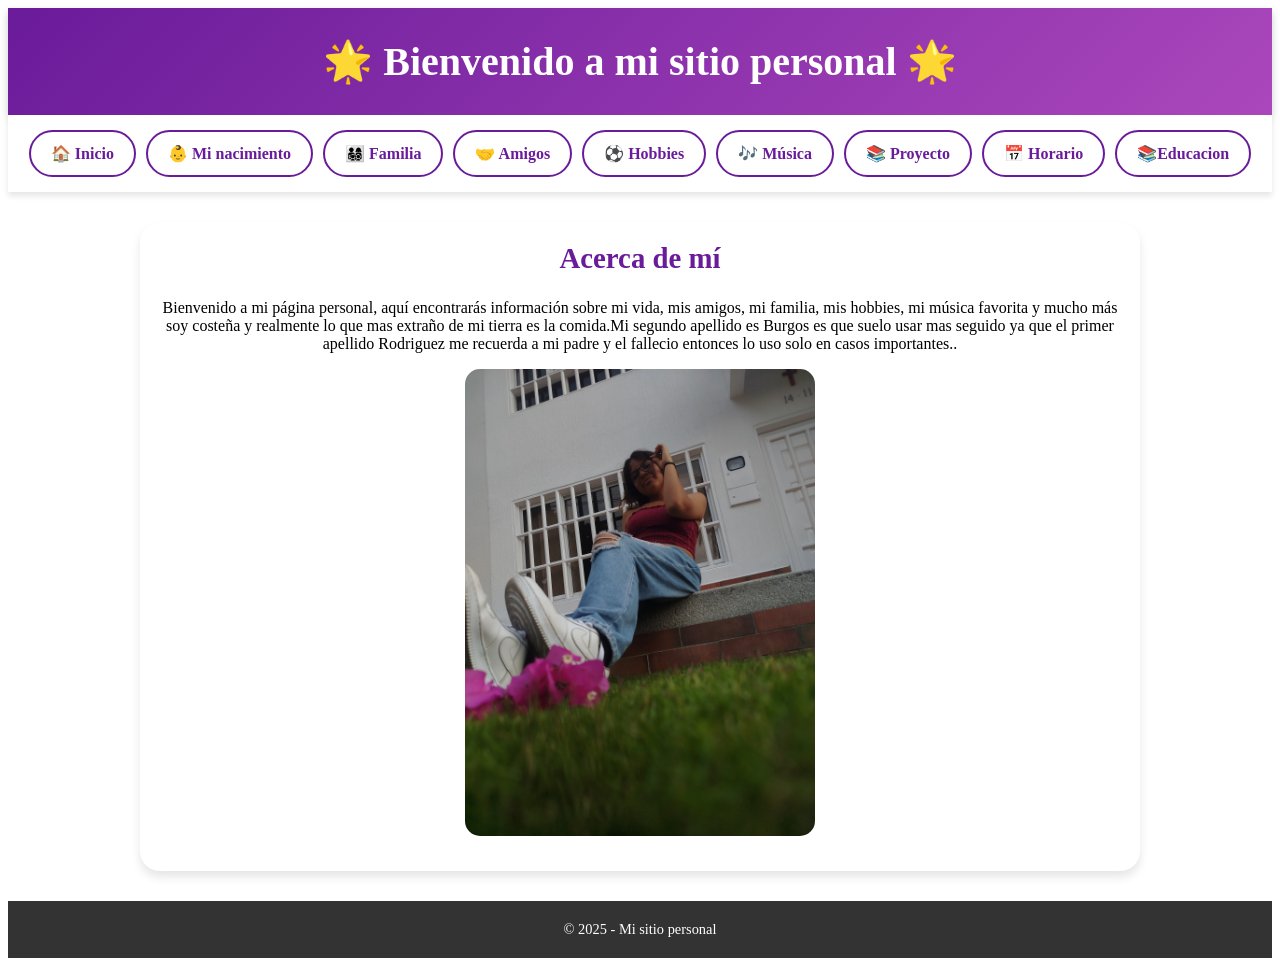
<file: index.html>
<!DOCTYPE html>
<html lang="es">
<head>
  <meta charset="UTF-8">
  <meta name="viewport" content="width=device-width, initial-scale=1.0">
  <title>Zharick Rodriguez Burgos</title>
  <link rel="icon" type="image/x-icon" href="/img/favicon .ico">
  <link rel="stylesheet" href="style.css">
</head>
<body>
  <header>
    <h1>🌟 Bienvenido a mi sitio personal 🌟</h1>
  </header>

  <!-- Menú principal -->
  <nav>
    <a href="index.html">🏠 Inicio</a>
    <a href="nacimiento.html">👶 Mi nacimiento</a>
    <a href="familia.html">👨‍👩‍👧‍👦 Familia</a>
    <a href="amigos.html">🤝 Amigos</a>
    <a href="hobbies.html">⚽ Hobbies</a>
    <a href="musica.html">🎶 Música</a>
    <a href="proyecto.html">📚 Proyecto</a>
    <a href="horario.html">📅 Horario</a>
    <a href="educacion.html"> 📚Educacion</a>
  </nav>

  <div class="contenedor">
    <section>
      <h2>Acerca de mí</h2>
      <p>Bienvenido a mi página personal, aquí encontrarás información sobre mi vida, mis amigos, mi familia, mis hobbies, mi música favorita y mucho más
        soy costeña y realmente lo que mas extraño de mi tierra es la comida.Mi segundo apellido es Burgos es que suelo usar
        mas seguido ya que el primer apellido Rodriguez me recuerda a mi padre y el fallecio entonces lo uso solo en casos importantes..</p>
      <img src="img/principal.jpg" alt="Imagen ejemplo">
    </section>
  </div>

  <footer>
    © 2025 - Mi sitio personal
  </footer>
</body>
</html>
</file>
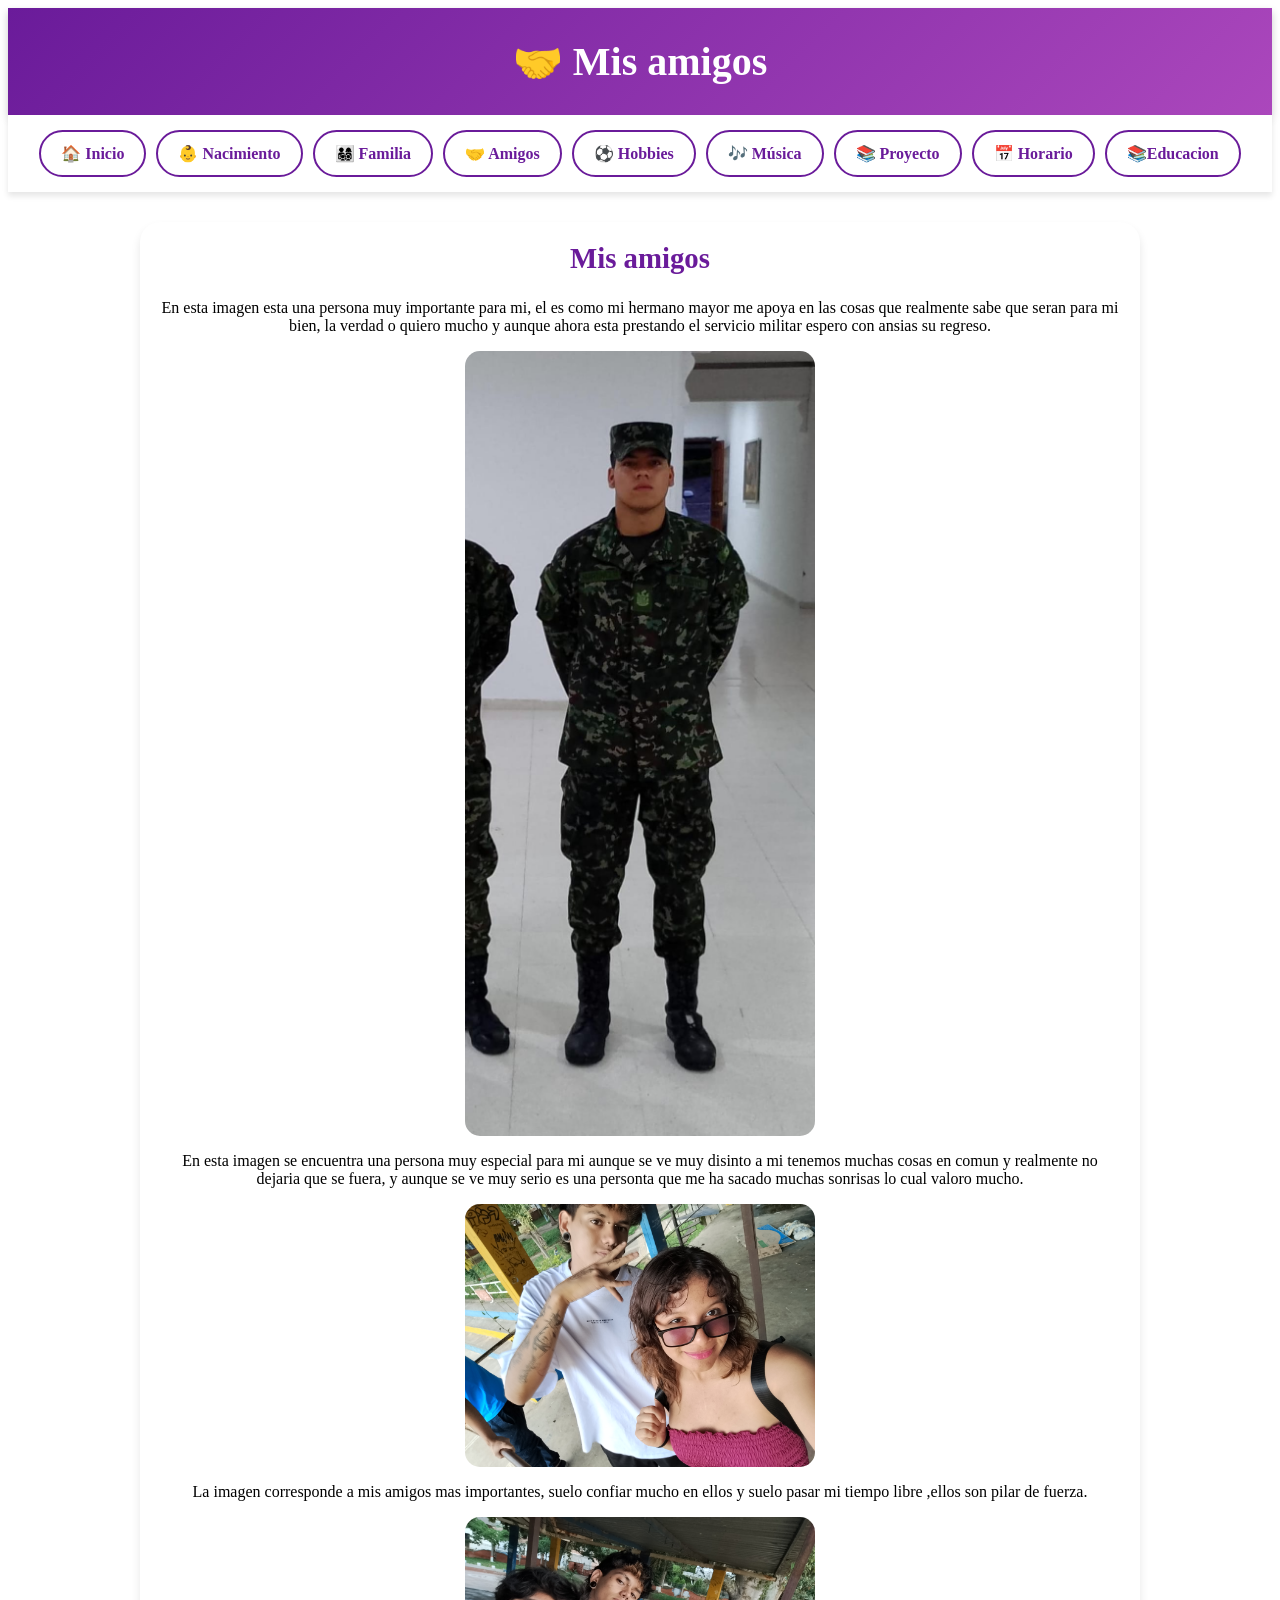
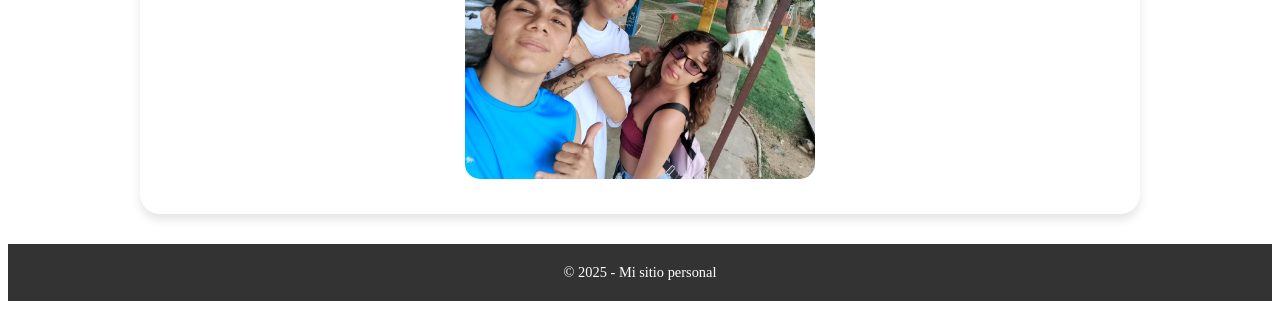
<file: amigos.html>
<!DOCTYPE html>
<html lang="es">
<head>
  <meta charset="UTF-8">
  <meta name="viewport" content="width=device-width, initial-scale=1.0">
  <title>Zharick Rodriguez Burgos</title>
  <link rel="icon" type="image/x-icon" href="/img/favicon .ico">
  <link rel="stylesheet" href="style.css">
</head>
<body>
<header>
  <h1>🤝 Mis amigos</h1>
</header>
<nav>
  <a href="index.html">🏠 Inicio</a>
  <a href="nacimiento.html">👶 Nacimiento</a>
  <a href="familia.html">👨‍👩‍👧‍👦 Familia</a>
  <a href="amigos.html">🤝 Amigos</a>
  <a href="hobbies.html">⚽ Hobbies</a>
  <a href="musica.html">🎶 Música</a>
  <a href="proyecto.html">📚 Proyecto</a>
  <a href="horario.html">📅 Horario</a>
  <a href="educacion.html"> 📚Educacion</a>
</nav>
<div class="contenedor">
  <section>
    <h2>Mis amigos</h2>
    <p>En esta imagen esta una persona muy importante para mi, el es como mi hermano mayor 
        me apoya en las cosas que realmente sabe que seran para mi bien, la verdad o quiero mucho y aunque ahora esta
        prestando el servicio militar espero con ansias su regreso.</p>
    <img src="img/mejor amigo.jpg" alt="Amigos">
    <p>En esta imagen se encuentra una persona muy especial para mi aunque se ve muy disinto a mi tenemos muchas 
        cosas en comun y realmente no dejaria que se fuera, y aunque se ve muy serio es una personta que me ha sacado
        muchas sonrisas lo cual valoro mucho.</p>
    <img src="img/mejoramigoteeee.jpg" alt="Amigos">
    <p>La imagen corresponde a mis amigos mas importantes, suelo confiar mucho en ellos 
        y  suelo pasar mi tiempo libre ,ellos son pilar de fuerza.</p>
    <img src="img/amigos.jpg" alt="Amigos">
  </section>
</div>
<footer>© 2025 - Mi sitio personal</footer>
</body>
</html>
</file>
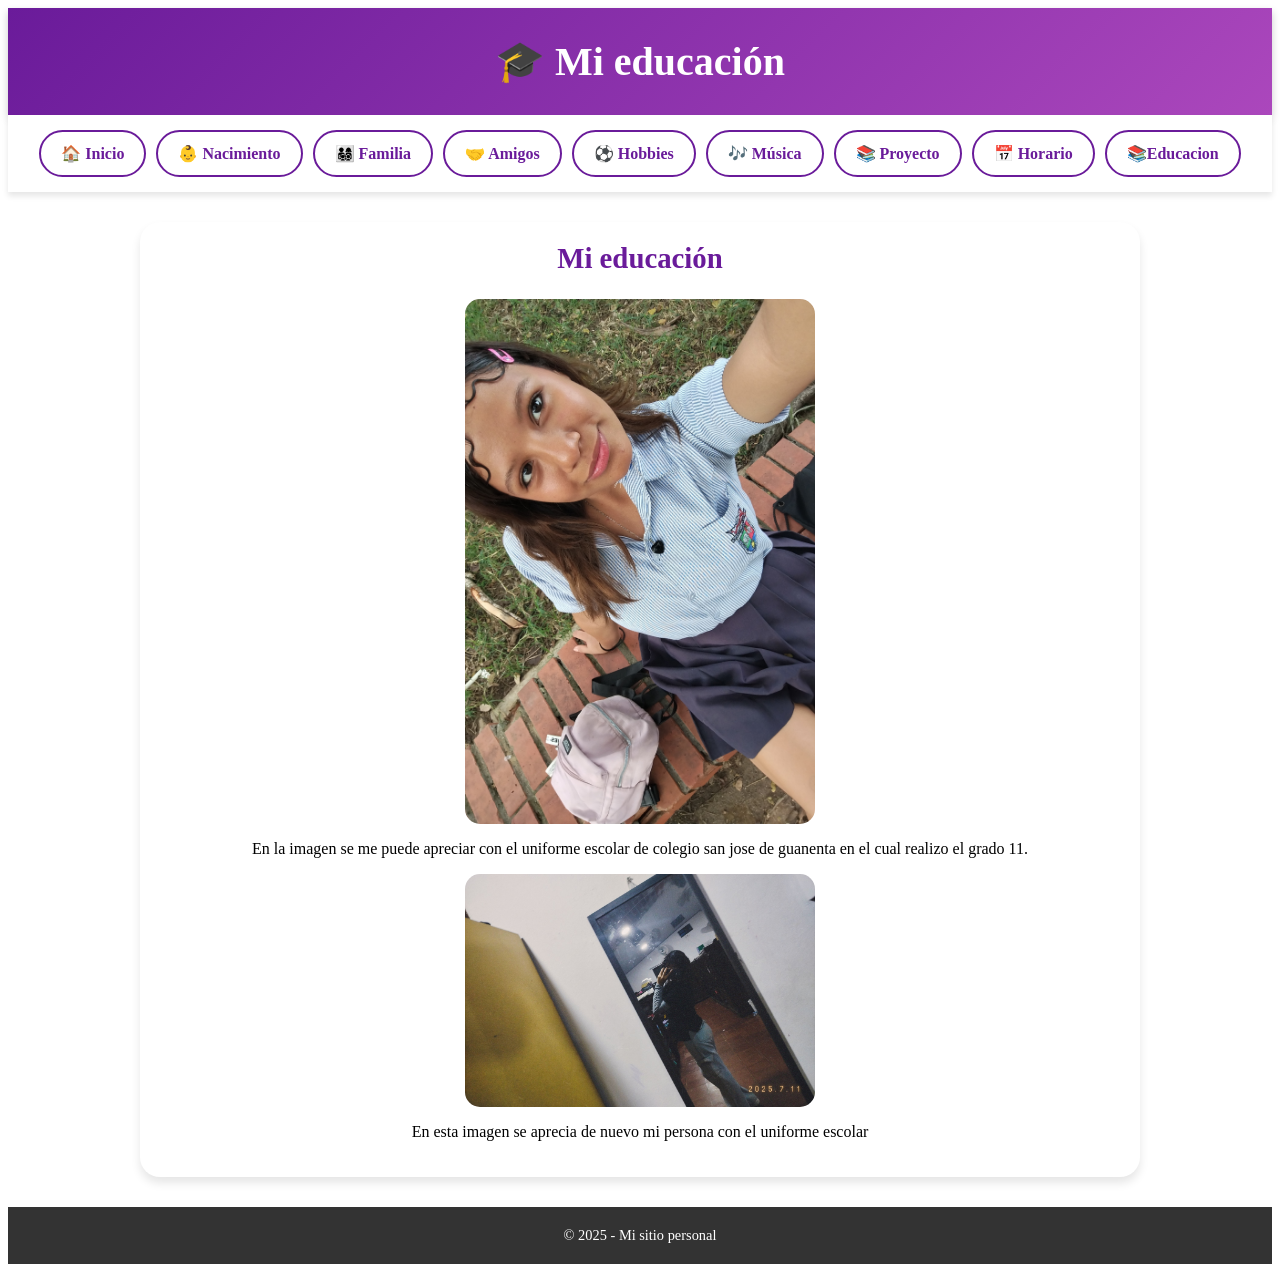
<file: educacion.html>
<!DOCTYPE html>
<html lang="es">
<head>
  <meta charset="UTF-8">
  <meta name="viewport" content="width=device-width, initial-scale=1.0">
  <title>Zharick Rodriguez Burgos</title>
  <link rel="icon" type="image/x-icon" href="/img/favicon .ico">
  <link rel="stylesheet" href="style.css">
</head>
<body>
<header>
  <h1>🎓 Mi educación</h1>
</header>
<nav>
  <a href="index.html">🏠 Inicio</a>
  <a href="nacimiento.html">👶 Nacimiento</a>
  <a href="familia.html">👨‍👩‍👧‍👦 Familia</a>
  <a href="amigos.html">🤝 Amigos</a>
  <a href="hobbies.html">⚽ Hobbies</a>
  <a href="musica.html">🎶 Música</a>
  <a href="proyecto.html">📚 Proyecto</a>
  <a href="horario.html">📅 Horario</a>
  <a href="educacion.html"> 📚Educacion</a>

</nav>
<div class="contenedor">
  <section>
    <h2>Mi educación</h2>
    <p></p>
    <img src="img/proceso de estudio.jpg" alt="Educación">
    <p>En la imagen se me puede apreciar con el uniforme escolar  de colegio san jose de guanenta 
        en el cual realizo el grado 11.</p>
    <img src="img/estudio.jpg" alt="Educación">
    <p>En esta imagen se aprecia de nuevo mi persona con el uniforme escolar 
    </p>
  </section>
</div>
<footer>© 2025 - Mi sitio personal</footer>
</body>
</html>
</file>
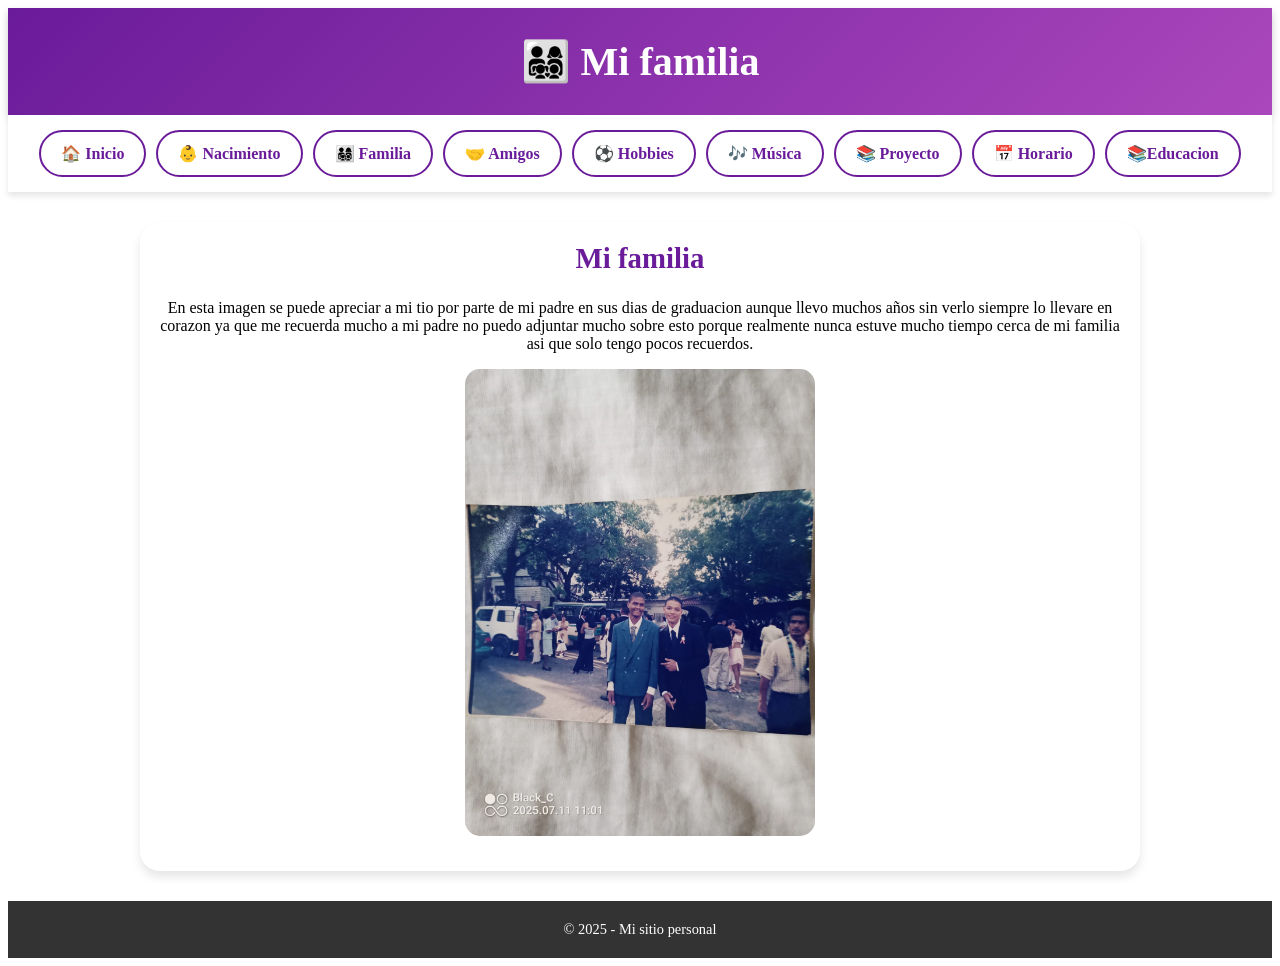
<file: familia.html>
<!DOCTYPE html>
<html lang="es">
<head>
  <meta charset="UTF-8">
  <meta name="viewport" content="width=device-width, initial-scale=1.0">
  <title>Zharick Rodriguez Burgos</title>
  <link rel="icon" type="image/x-icon" href="/img/favicon .ico">
  <link rel="stylesheet" href="style.css">
</head>
<body>
<header>
  <h1>👨‍👩‍👧‍👦 Mi familia</h1>
</header>
<nav>
  <a href="index.html">🏠 Inicio</a>
  <a href="nacimiento.html">👶 Nacimiento</a>
  <a href="familia.html">👨‍👩‍👧‍👦 Familia</a>
  <a href="amigos.html">🤝 Amigos</a>
  <a href="hobbies.html">⚽ Hobbies</a>
  <a href="musica.html">🎶 Música</a>
  <a href="proyecto.html">📚 Proyecto</a>
  <a href="horario.html">📅 Horario</a>
  <a href="educacion.html"> 📚Educacion</a>
</nav>
<div class="contenedor">
  <section>
    <h2>Mi familia</h2>
    <p> En esta imagen se puede apreciar a mi tio por parte de  mi padre en sus dias de graduacion 
        aunque llevo muchos años sin verlo siempre lo llevare en corazon ya que me recuerda mucho a mi padre 
        no puedo adjuntar mucho sobre esto porque realmente nunca estuve mucho tiempo cerca de mi familia asi que solo tengo
        pocos recuerdos.</p>
    <img src="img/familiar.jpg" alt="Familia feliz">
  </section>
</div>
<footer>© 2025 - Mi sitio personal</footer>
</body>
</html>
</file>
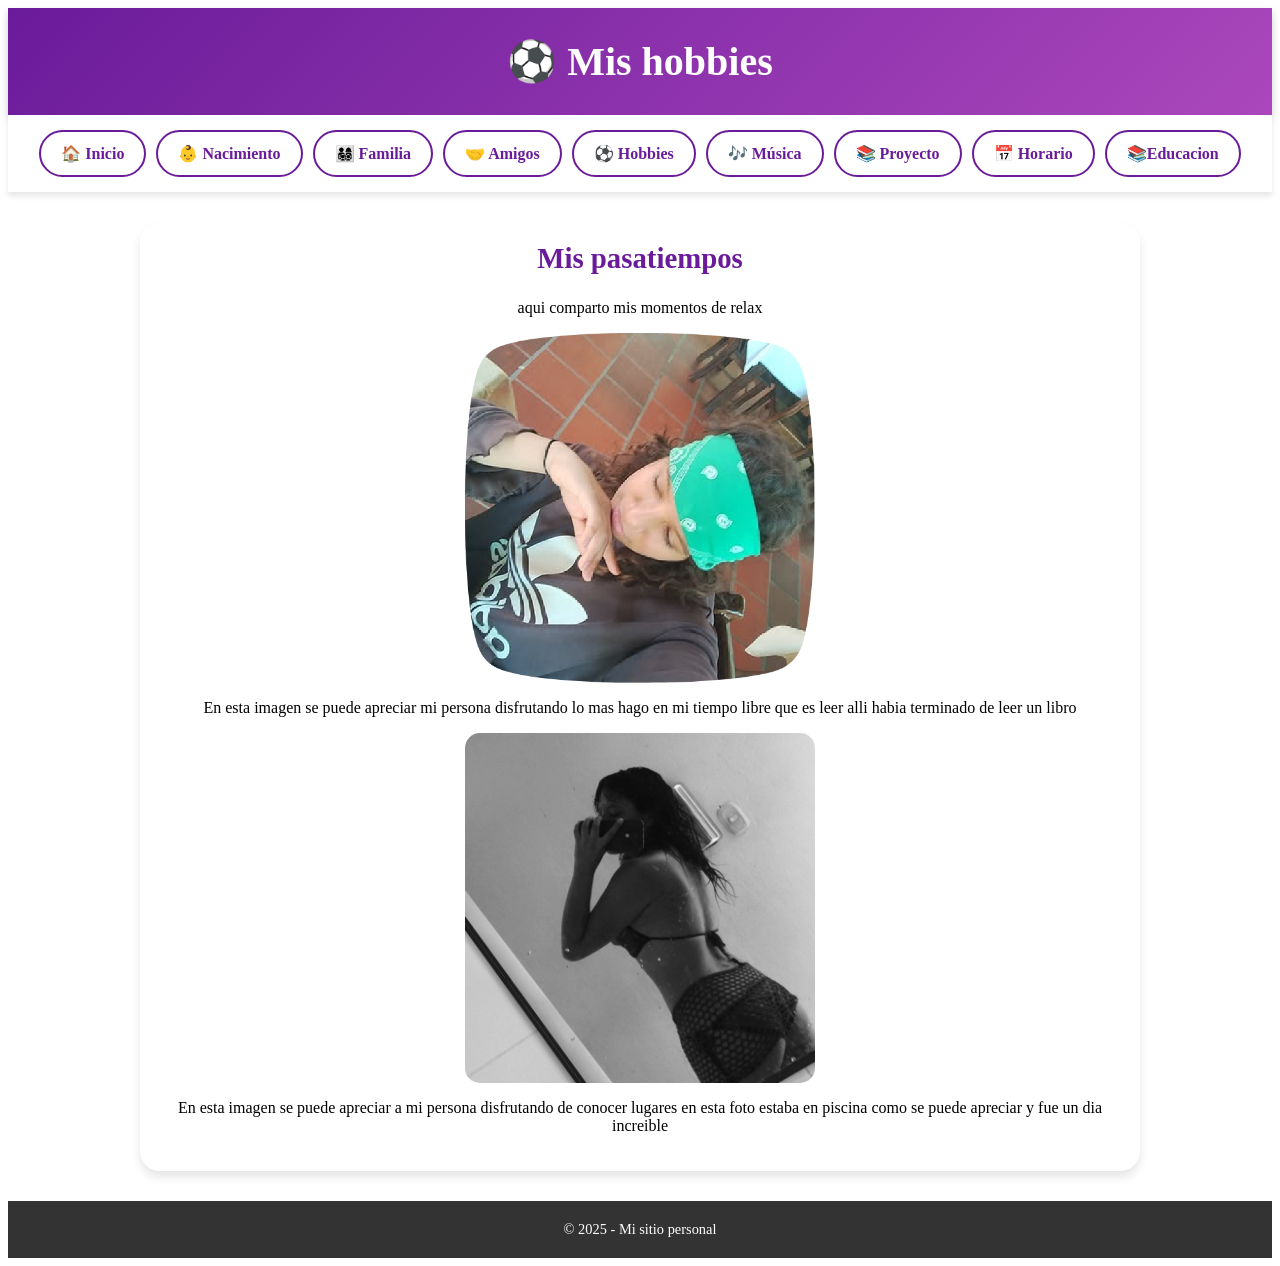
<file: hobbies.html>
<!DOCTYPE html>
<html lang="es">
<head>
  <meta charset="UTF-8">
  <meta name="viewport" content="width=device-width, initial-scale=1.0">
  <title>Zharick Rodriguez Burgos</title>
  <link rel="icon" type="image/x-icon" href="/img/favicon .ico">
  <link rel="stylesheet" href="style.css">
</head>
<body>
<header>
  <h1>⚽ Mis hobbies</h1>
</header>
<nav>
  <a href="index.html">🏠 Inicio</a>
  <a href="nacimiento.html">👶 Nacimiento</a>
  <a href="familia.html">👨‍👩‍👧‍👦 Familia</a>
  <a href="amigos.html">🤝 Amigos</a>
  <a href="hobbies.html">⚽ Hobbies</a>
  <a href="musica.html">🎶 Música</a>
  <a href="proyecto.html">📚 Proyecto</a>
  <a href="horario.html">📅 Horario</a>
  <a href="educacion.html"> 📚Educacion</a>
</nav>
<div class="contenedor">
  <section>
    <h2>Mis pasatiempos</h2>
    <p>aqui comparto mis momentos de relax</p>
    <img src="img/mi super flow.png" alt="Hobbies">
    <p> En esta imagen se puede apreciar mi persona disfrutando lo mas hago en mi tiempo libre que es leer 
        alli habia terminado de leer un libro</p>
    <img src="img/otra de yo.webp" alt="Hobbies">
    <p> En esta imagen se puede apreciar a mi persona disfrutando de conocer lugares en esta foto estaba en piscina
        como se puede apreciar y fue un dia increible </p>
  </section>
</div>
<footer>© 2025 - Mi sitio personal</footer>
</body>
</html>
</file>
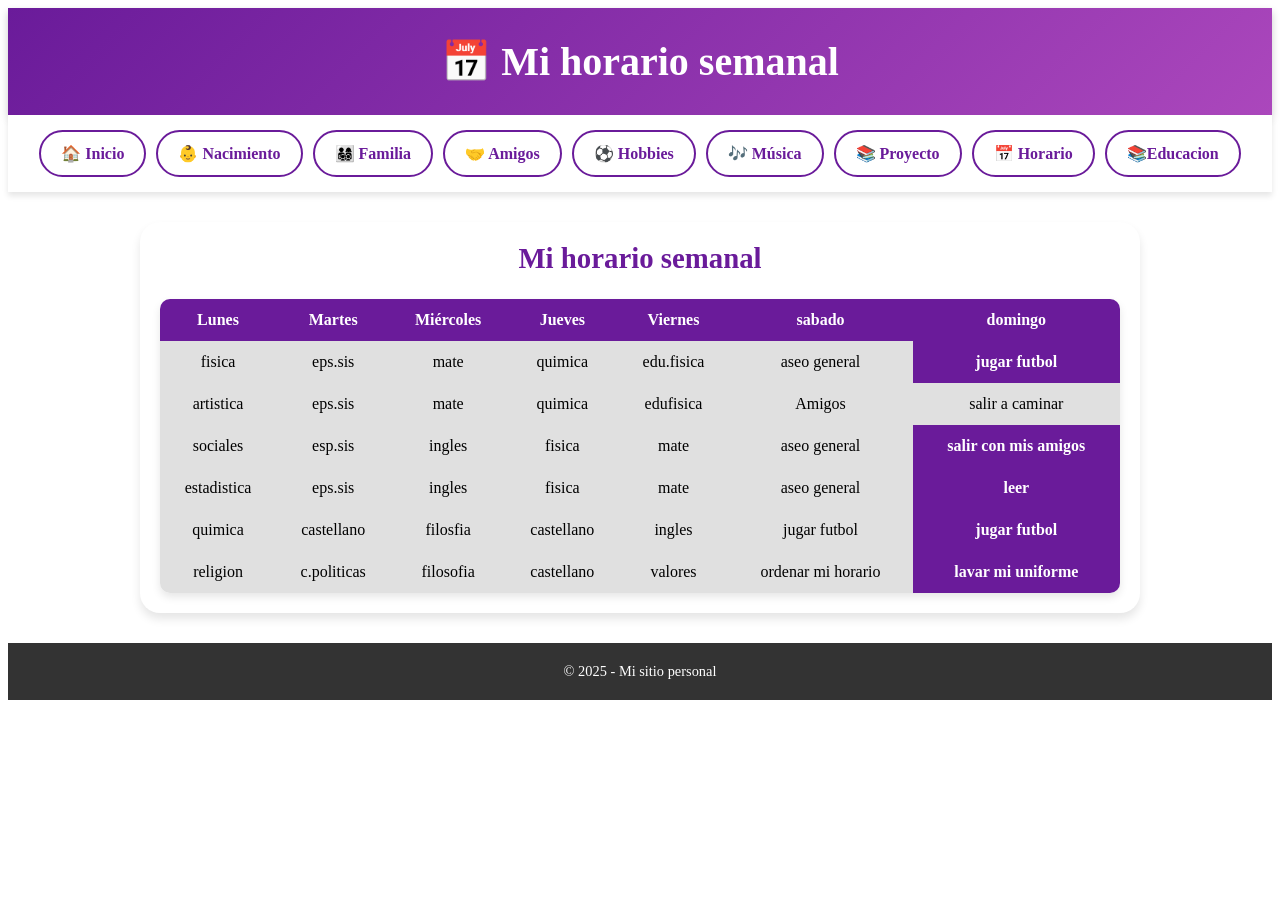
<file: horario.html>
<!DOCTYPE html>
<html lang="es">
<head>
  <meta charset="UTF-8">
  <meta name="viewport" content="width=device-width, initial-scale=1.0">
  <title>Mi horario</title>
  <title>Zharick Rodriguez Burgos</title>
  <link rel="icon" type="image/x-icon" href="/img/favicon .ico">
  <link rel="stylesheet" href="style.css">
</head>
<body>
<header>
  <h1>📅 Mi horario semanal</h1>
</header>
<nav>
  <a href="index.html">🏠 Inicio</a>
  <a href="nacimiento.html">👶 Nacimiento</a>
  <a href="familia.html">👨‍👩‍👧‍👦 Familia</a>
  <a href="amigos.html">🤝 Amigos</a>
  <a href="hobbies.html">⚽ Hobbies</a>
  <a href="musica.html">🎶 Música</a>
  <a href="proyecto.html">📚 Proyecto</a>
  <a href="horario.html">📅 Horario</a>
  <a href="educacion.html"> 📚Educacion</a>
</nav>
<div class="contenedor">
  <section>
    <h2>Mi horario semanal</h2>
    <table>
      <tr>
        <th>Lunes</th>
        <th>Martes</th>
        <th>Miércoles</th>
        <th>Jueves</th>
        <th>Viernes</th>
        <th>sabado</th>
        <th>domingo</th>
      </tr>
      <tr>
        <td>fisica</td>
        <td>eps.sis</td>
        <td>mate</td>
        <td>quimica</td>
        <td>edu.fisica</td>
        <td>aseo general</td>
        <th>jugar futbol</th>
      </tr>
      <tr>
        <td>artistica</td>
        <td>eps.sis</td>
        <td>mate</td>
        <td>quimica</td>
        <td>edufisica</td>
        <td>Amigos</td>
        <td>salir a caminar</td>
    
      </tr>
      <tr>
        <td>sociales</td>
        <td>esp.sis</td>
        <td>ingles</td>
        <td>fisica</td>
        <td>mate</td>
        <td>aseo general</td>
        <th>salir con mis amigos</th>
          <tr>
        <td>estadistica</td>
        <td>eps.sis</td>
        <td>ingles</td>
        <td>fisica</td>
        <td>mate</td>
        <td>aseo general</td>
        <th>leer</th>
      </tr>
      <tr>
        <td>quimica</td>
        <td>castellano</td>
        <td>filosfia</td>
        <td>castellano</td>
        <td>ingles</td>
        <td>jugar futbol</td>
        <th>jugar futbol</th>
      </tr>
      <tr>
        <td>religion</td>
        <td>c.politicas</td>
        <td>filosofia</td>
        <td>castellano</td>
        <td>valores</td>
        <td>ordenar mi horario</td>
        <th>lavar mi uniforme</th>
      </tr>
      </tr>
    </table>
  </section>
</div>
<footer>© 2025 - Mi sitio personal</footer>
</body>
</html>
</file>
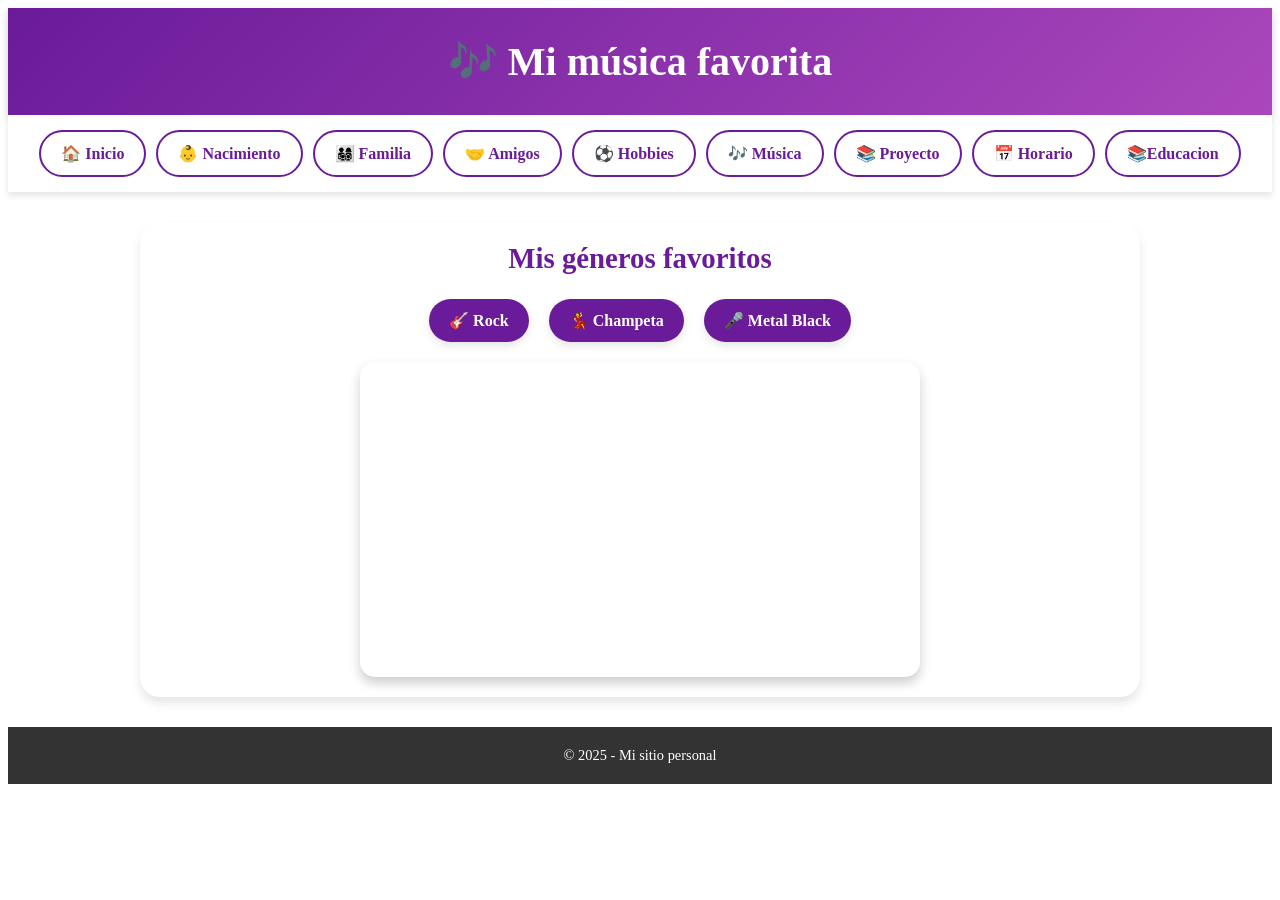
<file: musica.html>
<!DOCTYPE html>
<html lang="es">
<head>
  <meta charset="UTF-8">
  <meta name="viewport" content="width=device-width, initial-scale=1.0">
  <title>Zharick Rodriguez Burgos</title>
  <link rel="icon" type="image/x-icon" href="/img/favicon .ico">

  <link rel="stylesheet" href="style.css">
</head>
<body>
<header>
  <h1>🎶 Mi música favorita</h1>
</header>
<nav>
  <a href="index.html">🏠 Inicio</a>
  <a href="nacimiento.html">👶 Nacimiento</a>
  <a href="familia.html">👨‍👩‍👧‍👦 Familia</a>
  <a href="amigos.html">🤝 Amigos</a>
  <a href="hobbies.html">⚽ Hobbies</a>
  <a href="musica.html">🎶 Música</a>
  <a href="proyecto.html">📚 Proyecto</a>
  <a href="horario.html">📅 Horario</a>
  <a href="educacion.html"> 📚Educacion</a>
</nav>
<div class="contenedor">
  <section>
    <h2>Mis géneros favoritos</h2>
    <ul class="generos">
      <li>🎸 Rock</li>
      <li>💃 Champeta</li>
      <li>🎤 Metal Black</li>
    </ul>

    <div class="video-musica">
      <iframe width="560" height="315" src="https://www.youtube.com/embed/tgbNymZ7vqY"
      title="YouTube video player" frameborder="0" allowfullscreen></iframe>
    </div>
  </section>
</div>
<footer>© 2025 - Mi sitio personal</footer>
</body>
</html>
</file>
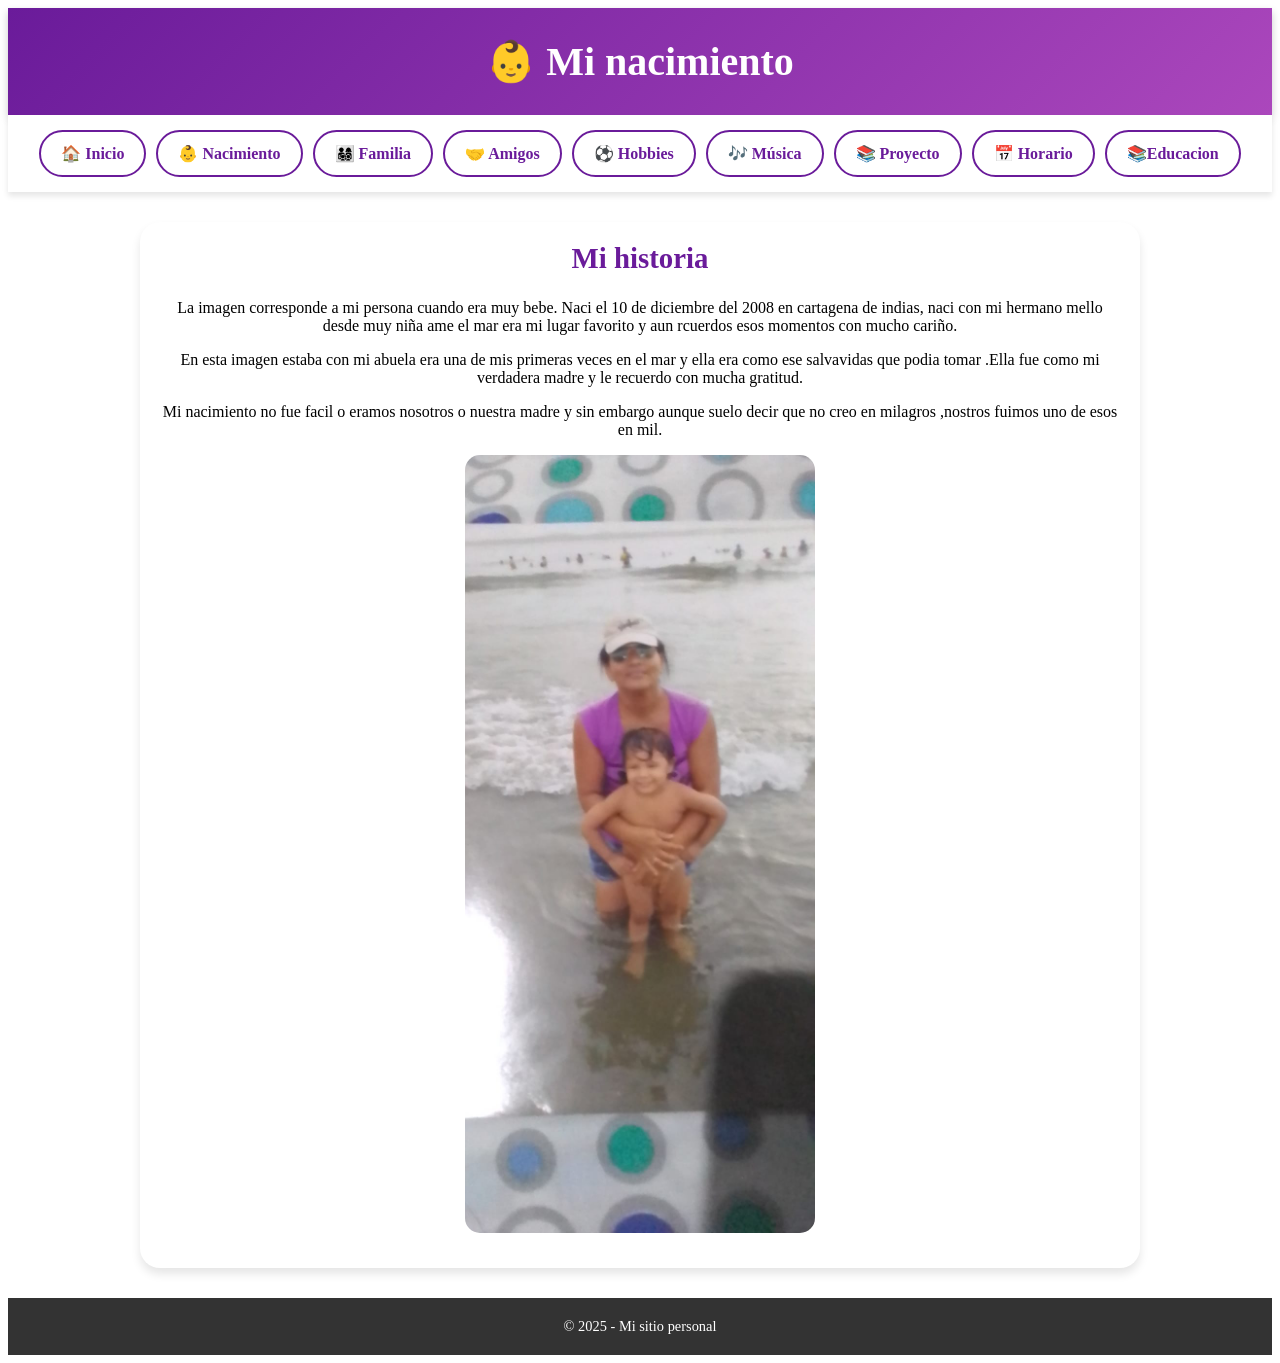
<file: nacimiento.html>
<!DOCTYPE html>
<html lang="es">
<head>
  <meta charset="UTF-8">
  <meta name="viewport" content="width=device-width, initial-scale=1.0">
  <title>Zharick Rodriguez Burgos</title>
  <link rel="icon" type="image/x-icon" href="/img/favicon .ico">
  <link rel="stylesheet" href="style.css">
</head>
<body>
<header>
  <h1>👶 Mi nacimiento</h1>
</header>
<nav>
  <a href="index.html">🏠 Inicio</a>
  <a href="nacimiento.html">👶 Nacimiento</a>
  <a href="familia.html">👨‍👩‍👧‍👦 Familia</a>
  <a href="amigos.html">🤝 Amigos</a>
  <a href="hobbies.html">⚽ Hobbies</a>
  <a href="musica.html">🎶 Música</a>
  <a href="proyecto.html">📚 Proyecto</a>
  <a href="horario.html">📅 Horario</a>
  <a href="educacion.html"> 📚Educacion</a>
</nav>
<div class="contenedor">
  <section>
    <h2>Mi historia</h2>
    <p>La imagen corresponde a mi persona cuando era muy bebe.</b>
        Naci el  10 de diciembre del 2008 en cartagena de indias, naci con mi hermano mello 
        desde muy niña ame el mar era mi lugar favorito y aun rcuerdos esos momentos con mucho cariño.
    </p>
    <p>En esta imagen estaba con mi abuela era una de mis primeras veces en el mar y ella era como ese  salvavidas que podia tomar
        .Ella fue como mi verdadera madre y le recuerdo con mucha gratitud.
    </p>
    <p>Mi nacimiento no fue facil o eramos nosotros o nuestra madre y sin embargo aunque  suelo decir que no creo 
        en milagros ,nostros fuimos uno de esos en mil.</p>
    <img src="img/con la menoredad.jpg" alt="Bebé">
  </section>
</div>
<footer>© 2025 - Mi sitio personal</footer>
</body>
</html>
</file>
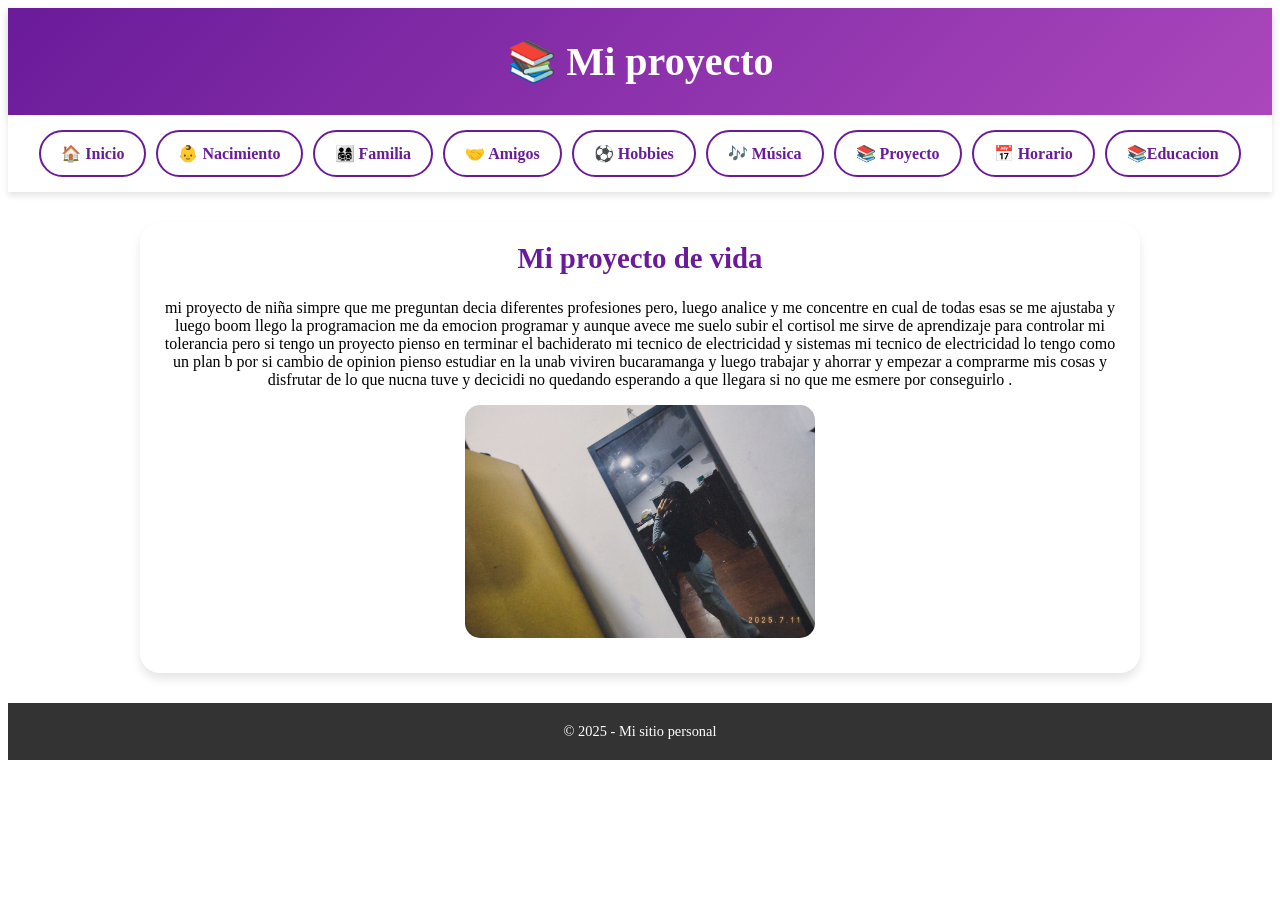
<file: proyecto.html>
<!DOCTYPE html>
<html lang="es">
<head>
  <meta charset="UTF-8">
  <meta name="viewport" content="width=device-width, initial-scale=1.0">
  <title>Zharick Rodriguez Burgos</title>
  <link rel="icon" type="image/x-icon" href="/img/favicon .ico">
  <link rel="stylesheet" href="style.css">
</head>
<body>
<header>
  <h1>📚 Mi proyecto</h1>
</header>
<nav>
  <a href="index.html">🏠 Inicio</a>
  <a href="nacimiento.html">👶 Nacimiento</a>
  <a href="familia.html">👨‍👩‍👧‍👦 Familia</a>
  <a href="amigos.html">🤝 Amigos</a>
  <a href="hobbies.html">⚽ Hobbies</a>
  <a href="musica.html">🎶 Música</a>
  <a href="proyecto.html">📚 Proyecto</a>
  <a href="horario.html">📅 Horario</a>
  <a href="educacion.html"> 📚Educacion</a>
</nav>
<div class="contenedor">
  <section>
    <h2>Mi proyecto de vida</h2>
    <p>mi proyecto de niña simpre que me preguntan decia diferentes profesiones
        pero, luego analice y me concentre en cual de todas esas se me ajustaba y luego boom llego la programacion
        me da emocion programar y aunque avece me suelo subir el cortisol me sirve de aprendizaje 
        para controlar mi tolerancia
        pero si tengo un proyecto pienso en terminar el  bachiderato mi tecnico de electricidad y sistemas
        mi tecnico de electricidad lo tengo como un plan b por si cambio de opinion
        pienso estudiar en la unab viviren bucaramanga y luego trabajar y ahorrar y empezar a comprarme mis cosas 
        y disfrutar de lo que nucna tuve y decicidi no quedando esperando a que llegara si no que me esmere por conseguirlo  .</p>
    <img src="img/estudio.jpg" alt="Proyecto">
  </section>
</div>
<footer>© 2025 - Mi sitio personal</footer>
</body>
</html>
</file>
<file: style.css>
:root {
    --color-fondo: #f9f9fb;
    --color-principal: #6a1b9a;
    --color-secundario: #333;
    --color-blanco: #fff;
    --color-hover: #9c27b0;
    --color-gris: #e0e0e0;
}
header {
    background: linear-gradient(135deg, var(--color-principal), #ab47bc);
    color: var(--color-blanco);
    padding: 30px;
    text-align: center;
    box-shadow: 0 4px 8px rgba(0,0,0,0.2);
}

header h1 {
    margin: 0;
    font-size: 2.5rem;
}
nav {
    display: flex;
    justify-content: center;
    flex-wrap: wrap;
    background: var(--color-blanco);
    box-shadow: 0 4px 6px rgba(0,0,0,0.1);
    padding: 10px;
}
nav a {
    color: var(--color-principal);
    padding: 12px 20px;
    margin: 5px;
    text-decoration: none;
    font-weight: bold;
    border-radius: 30px;
    border: 2px solid var(--color-principal);
    transition: all 0.3s;
    display: flex;
    align-items: center;
    gap: 8px;
}
nav a:hover {
    background: var(--color-principal);
    color: var(--color-blanco);
}
.contenedor {
    width: 90%;
    max-width: 1000px;
    margin: 30px auto;
}
section {
    background: var(--color-blanco);
    padding: 20px;
    margin-bottom: 20px;
    border-radius: 20px;
    box-shadow: 0 6px 10px rgba(0,0,0,0.1);
    text-align: center;
}
section h2 {
    color: var(--color-principal);
    margin-top: 0;
    font-size: 1.8rem;
}
section img {
    width: 100%;
    max-width: 350px;
    border-radius: 15px;
    margin: 15px auto;
    display: block;
}
table {
    width: 100%;
    border-collapse: collapse;
    margin-top: 15px;
    border-radius: 10px;
    overflow: hidden;
    box-shadow: 0 4px 8px rgba(0,0,0,0.1);
}

th, td {
    padding: 12px;
    text-align: center;
}

th {
    background: var(--color-principal);
    color: var(--color-blanco);
}

td {
    background: var(--color-gris);
}
.btn {
    display: inline-block;
    background: var(--color-principal);
    color: var(--color-blanco);
    padding: 12px 20px;
    margin: 10px;
    border-radius: 30px;
    text-decoration: none;
    font-weight: bold;
    transition: background 0.3s;
}

.btn:hover {
    background: var(--color-hover);
}
.generos {
    list-style: none;
    padding: 0;
    display: flex;
    justify-content: center;
    gap: 20px;
    flex-wrap: wrap;
}
.generos li {
    background: var(--color-principal);
    color: white;
    padding: 12px 20px;
    border-radius: 30px;
    font-weight: bold;
    display: flex;
    align-items: center;
    gap: 8px;
    box-shadow: 0 4px 8px rgba(0,0,0,0.1);
}
.video-musica {
    margin-top: 20px;
    display: flex;
    justify-content: center;
}

.video-musica iframe {
    border-radius: 15px;
    box-shadow: 0 6px 12px rgba(0,0,0,0.2);
}
footer {
    text-align: center;
    background: var(--color-secundario);
    color: var(--color-blanco);
    padding: 20px;
    margin-top: 30px;
    font-size: 0.9rem;
}
</file>
